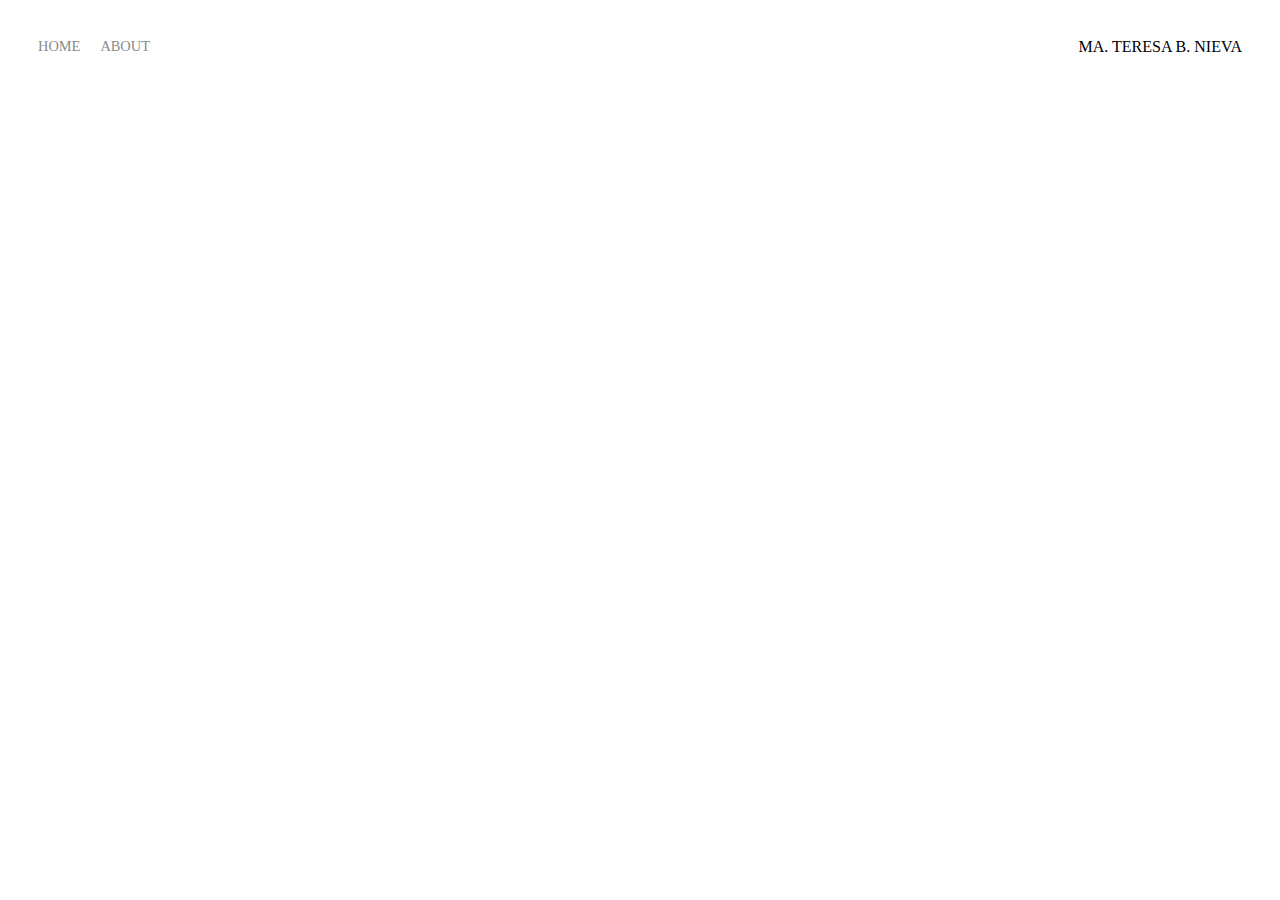
<file: about.html>
<!DOCTYPE html>
<html>
<head>
    <meta charset="utf-8" />
    <title>About</title>
    <link rel="stylesheet" href="styles.css"
</head>
<body>
    <div class="container">
        <div class="nav-wrapper">
            <div class="left-side">
                <div class="nav-link-wrapper">
                    <a href="index.html">Home</a>
                </div>
        
                <div class="nav-link-wrapper">   
                    <a href="about.html">About</a>
                </div> 
            </div>

            <div class="right-side">
                <div class="brand"></div>
                    <div> MA. TERESA B. NIEVA</div>
                </div>
            </div>
        </div>

        <div class="content-wrapper">
        </div>

    </div>
</body>
</html>
</file>
<file: styles.css>
/* Master styles */
body {
    margin: 0px;
}

.container {
    display: grid;
    grid-template-columns: 1fr;
}

/* Nav styles */
.nav-wrapper {
    display:flex;
    justify-content: space-between;
    padding: 38px;
}

.left-side {
    display: flex;
}

.nav-wrapper > .left-side > div {
    margin-right: 20px;
    font-size: 0.9em;
    text-transform: uppercase;
}

.nav-link-wrapper {
    height: 22px;
    border-bottom: 1px solid transparent;
    transition: border-bottom 0.5s;
}

.nav-link-wrapper a {
    color: #8a8a8a; 
    text-decoration: none;
    transition: color 0.5s;
}

.nav-link-wrapper:hover {
    border-bottom: 1px solid black;
}

.nav-link-wrapper a:hover {
    color: black;
}

/* Portfolio styles */

.portfolio-items-wrapper {
    display: grid;
    grid-template-columns: 1fr 1fr 1fr;
}

.portfolio-item-wrapper {
    position: relative;
}

.portfolio-img-background {
    height: 350px;
    width: 100%;
    background-size: cover;
    background-position: center;
    background-repeat: no-repeat;
}

.img-text-wrapper {
    position:absolute;
    top:0;
    display: flex;
    flex-direction: column;
    justify-content: center;
    align-items: center;
    height: 100%;
    text-align: center;
    padding-left: 100px;
    padding-right: 100px;
}

.img-text-wrapper .subtitle {
transition:1s;
font-weight: 600;
color: transparent;
}

.img-text-wrapper:hover .subtitle {
    font-weight: 600;
    color: lightseagreen;
}

.img-darken {
    transition: 1s;
    filter: brightness(10%);
}
</file>
